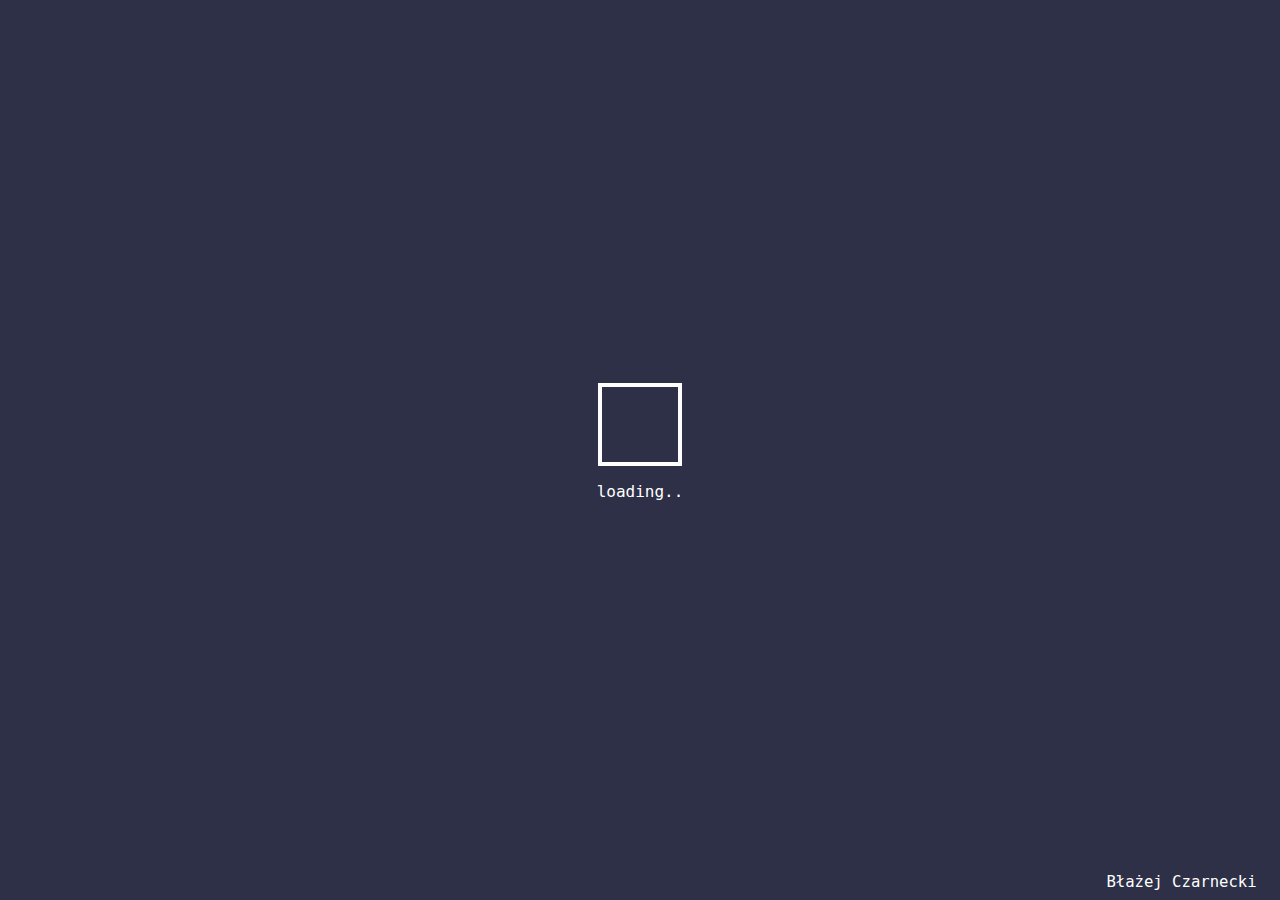
<file: index.html>
<!DOCTYPE html>
<html lang="en">
<head>
    <meta charset="UTF-8">
    <meta http-equiv="X-UA-Compatible" content="IE=edge">
    <meta name="viewport" content="width=device-width, initial-scale=1.0">
    <title>CV</title>
    <script src="https://ajax.googleapis.com/ajax/libs/jquery/3.6.0/jquery.min.js"></script>
    <script src="loader.js"></script>
    <script src="js.js"></script>
    <link rel="stylesheet" href="loader-style.css">
    <link rel="stylesheet" href="style.css">
</head>
<body onload="loader(); page_load()">
<!-- loader -->
<div class="loader wrap">
    <p>loading..</p>
    <div class="loader animation">
    </div>
    <footer>Błażej Czarnecki</footer>
</div>
<!-- website -->
<div class="navbar">
    <button onclick="showitems()">☰</button>
</div>
<div class="container" onscroll="oload()">
    <section>

    <section class='header'>
            <div class="content">
                <h1>Błażej Czarnecki</h1>
                <h5>Programista</h5>
            </div>
        </section>
    </section>
    <section style="flex-direction: column; align-content: center;">
        <section class="content top">
            <h1>Moje Projekty:</h1>
        </section>
        <section class="content" >
            
        <div class="galeria">
			<section>
                <div class="lang">
                    <img height="100%" src="./imgs/cpplogo.svg" alt="c++">
                </div>
                <div class="desc">
                    <h1>COLORS</h1>
                    <p>Ten projekt jest wersją "klawajs", napisany w c++</p>
                    <p>polega on na generowaniu kolorów w formacie ".ckAnimation" - format obsługiwany przez firmę Bloody do klawiatur podświetlanych</p>
                </div>
                <div class="showcase" onmouseover="showtext(0)" onmouseout="hidetext(0)">
                    <img src="./imgs/colors.png" alt="FastShop">
                    <h2 class="imgcenter">Pokaż projekt</h2>
                </div>
            </section>
			<section>
                <div class="lang">
                    <img height="100%" src="./imgs/phplogo.svg" alt="php">
                    <img height="100%" src="./imgs/sqllogo.svg" alt="sql">
                </div>
                <div class="desc">
                <h1>FastShop</h1>
                <p>projekt został napisany w PHP</p>
                <p>strona posiada błędy, lecz projekt nie będzie kontynuowany</p>
                </div>
            <div class="showcase" onmouseover="showtext(1)" onmouseout="hidetext(1)">
                <img src="./imgs/fastshop.png" alt="FastShop">
                <h2 class="imgcenter">Pokaż projekt</h2>
            </div>
            </section>
			<section>
                <div class="lang">
                    <img height="100%" src="./imgs/jslogo.svg" alt="js">
                </div>
                <div class="desc">
                    <h1>KlawaJS</h1>
                    <p>Następca projektu <strong>COLORS</strong></p>
                    <p>Posiada interfejs graficzny</p>
                    
                </div>
                <div class="showcase" onmouseover="showtext(2)" onmouseout="hidetext(2)">
                    <img src="./imgs/klawajs.png" alt="FastShop">
                    <h2 class="imgcenter">Pokaż projekt</h2>
                </div>
                
            </section>
			<section>
                <div class="lang">
                    <img height="100%" src="./imgs/phplogo.svg" alt="php">
                    <p>PDO</p>
                    <img height="100%" src="./imgs/sqllogo.svg" alt="sql">
                </div>
                <div class="desc">
                    <h1>SklepPDO</h1>
                    <p>Sklep posiada funkcjie dodawania, usuwania, i modyfikowania przedmiotów.</p>
                    <p>Posiada interfejs admina i użytkownika.</p>
                    
                </div>
                <div class="showcase" onmouseover="showtext(3)" onmouseout="hidetext(3)">
                    <img src="./imgs/skleppdo.png" alt="FastShop">
                    <h2 class="imgcenter">Pokaż projekt</h2>
                </div>
            </section>
			<section>
                <div class="lang">
                    <img height="100%" src="./imgs/phplogo.svg" alt="php">
                    <img height="100%" src="./imgs/sqllogo.svg" alt="sql">
                </div>
                SklepPHP
            </section>
			<section>
                <div class="lang">
                    <img height="100%" src="./imgs/phplogo.svg" alt="php">
                </div>
                sortowanie
            </section>
        </section>
    </section>
    <section>
        <section class="kontakt">
            <div class="cv">

            </div>
            <div class="email">
                <h1>Napisz do mnie!</h1>
                <form action="post">
                    <input type="text" name="temat">
                    <textarea name="email" cols="30" rows="10"></textarea>
                </form>
            </div>
        </section>
    </section>
</div>
</body>
</html>
</file>
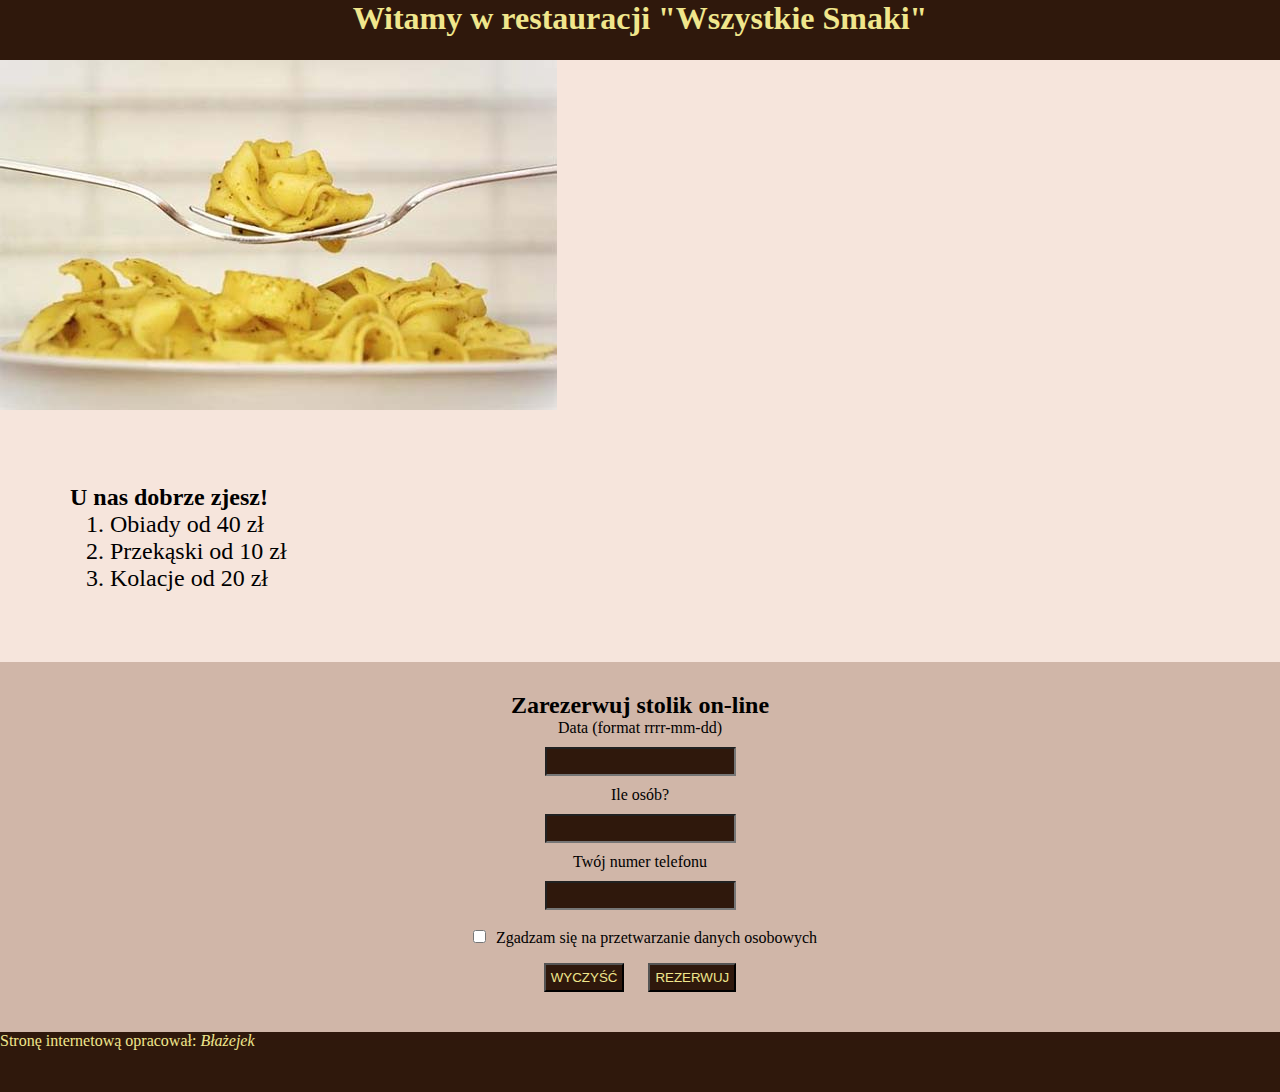
<file: egz10/restauracja.html>
<!DOCTYPE html>
<html lang="pl">
<head>
    <meta charset="UTF-8">
    <title>Restauracja Wszystkie Smaki</title>
    <link rel="stylesheet" href="styl_1.css">    
</head>
<body>
    <section class='baner'>
        <h1>Witamy w restauracji "Wszystkie Smaki"</h1>
    </section>
    <section class='lewy'>
        <img src='menu.jpg' alt='Nasze danie'>
    </section>
    <section class='prawy'>
        <h4>U nas dobrze zjesz!</h4>
        <ol>
            <li>Obiady od 40 zł</li>
            <li>Przekąski od 10 zł</li>
            <li>Kolacje od 20 zł</li>
        </ol>
    </section>
    <section class='dolny'>
        <h2>Zarezerwuj stolik on-line</h2>
        <form action="reszerwacja.php" method="POST">
            <label>Data (format rrrr-mm-dd)</label><br/><input type="text" name='data' /><br/>
            <label>Ile osób?</label><br/><input type="number" name='osoby' /><br/>
            <label>Twój numer telefonu</label><br/><input type="number" name='nr_tel' /><br/>
            <input type="checkbox" name='rodo' /><label>Zgadzam się na przetwarzanie danych osobowych</label>
            <br/>
            <input type="reset" value="WYCZYŚĆ" />
            <input type="submit" value="REZERWUJ" />    
        </form>
    </section>
    <section class='stopka'>
        <p>Stronę internetową opracował: <i>Błażejek</i></p>
    </section>

</body>
</html>
</file>
<file: loader-style.css>
.loader.wrap{
    background-color: #2D3047;
    width:100%;
    height:100%;
    position: fixed;
    top:0;
    left:0;
    opacity: 1;
    transition: .3s cubic-bezier(0.455, 0.03, 0.515, 0.955);
    display:flex;
    align-items: center;
    justify-content: center;
    flex-direction: column-reverse;
    z-index: 2;
}
.loader.animation{
    width:4.7em;
    height:4.7em;
    background-color: #2D3047;
    border: .3em solid white;
    animation: animate 1s infinite;
}
.loader.wrap p{
    animation: color 2s infinite;
    font-family: monospace;
    font-size: large;
}
.loader.wrap footer{
    position: absolute;
    width:100%;
    text-align: right;
    margin-right: 3em;
    clear:both;
    bottom:1%;
    font-size:120%;
    font-family: monospace;
    color:white;
}
@keyframes animate {
    0% {
        transform: rotate(0deg);
        border-radius: 0em;
        background-color: #2D3047;
    }
    40%{
        transform: rotate(0deg);
        border-radius: 0em;
        background-color: white;
    }
    90%{
        border-radius: 20%;
        background-color: #2D3047;
    }
    100%{
        transform: rotate(360deg);
        border-radius: 0em;
        background-color: #2D3047;
    }
}
@keyframes color {
    0% {
        color: gray;
    }
    40%{
        color: white;
    }
    90%{
        color: gray;
    }
    100%{
        color: gray;
    }
}
</file>
<file: style.css>
@import url("https://fonts.googleapis.com/css?family=Poppins:wght@200;400 ; 700 & display = swap");
@import url("https://fonts.googleapis.com/css2?family=Rubik&display=swap");
body {
  background-color: rgb(19, 20, 34);
  color: white;
  margin: 0;
}

.navbar {
  position: fixed;
  z-index: 1;
  width: 100%;
  background-color: rgba(0, 0, 0, 0);
  font-size: 2em;
  display: flex;
  justify-content: right;
  flex-direction: row-reverse;
  margin-right: 1em;
  gap: 1em;
}
.navbar button {
  text-decoration: none;
  color: white;
  margin-right: 1em;
  background-color: rgba(0, 0, 0, 0);
  border: 0;
  font-size: 100%;
  transition: 0.2s;
}
.navbar button:hover {
  color: rgba(255, 255, 255, 0.494);
  transform: rotateY(180deg);
}

::-webkit-scrollbar {
  width: 9px;
  height: 18px;
}

::-webkit-scrollbar-track {
  background: rgb(48, 48, 48);
}

::-webkit-scrollbar-thumb {
  background: rgb(177, 177, 177);
  border-radius: 10px;
}

.container {
  width: 100vw;
  height: 100vh;
  overflow-y: scroll;
  -ms-scroll-snap-type: y mandatory;
      scroll-snap-type: y mandatory;
  font-family: system-ui, -apple-system, BlinkMacSystemFont, "Segoe UI", Roboto, Oxygen, Ubuntu, Cantarell, "Open Sans", "Helvetica Neue", sans-serif;
  scroll-behavior: auto;
  display: flex;
  justify-content: center;
  align-items: center;
  flex-direction: row;
  flex-wrap: wrap;
}
.container section {
  width: 100%;
  height: 100vh;
  scroll-snap-align: start;
  display: flex;
  justify-content: center;
  align-items: center;
}

.lang {
  height: 4em;
  width: 100%;
  display: flex;
  flex-direction: row;
  justify-content: center;
  align-items: center;
  margin-top: 0.3em;
  gap: 0.5em;
}

.galeria h1 {
  text-align: center;
  font-size: 150%;
  font-family: "Rubik", serif;
}
.galeria .desc {
  height: 30%;
  text-align: center;
  margin-left: 1em;
  margin-right: 1em;
}
.galeria .desc p {
  font-family: roboto;
}
.galeria section:nth-child(1) {
  background-position: bottom;
  background-repeat: no-repeat;
  background-size: contain;
  background-image: url("./imgs/wavesr3.svg");
}
.galeria section:nth-child(2) {
  background-position: bottom;
  background-repeat: no-repeat;
  background-size: contain;
  background-image: url("./imgs/wavesr5.svg");
}
.galeria section:nth-child(3) {
  background-position: bottom;
  background-repeat: no-repeat;
  background-size: contain;
  background-image: url("./imgs/wavesr4.svg");
}
.galeria section:nth-child(4) {
  background-position: bottom;
  background-repeat: no-repeat;
  background-size: contain;
  background-image: url("./imgs/wavesr5.svg");
}
.galeria section:nth-child(5) {
  background-position: bottom;
  background-repeat: no-repeat;
  background-size: contain;
  background-image: url("./imgs/wavesr5.svg");
}
.galeria section:nth-child(6) {
  background-position: bottom;
  background-repeat: no-repeat;
  background-size: contain;
  background-image: url("./imgs/wavesr2.svg");
}
.galeria section {
  border-radius: 1em 1em 0 0;
}
.galeria .showcase {
  position: relative;
  height: 60%;
  margin: 1em;
  display: flex;
  align-content: center;
  justify-content: center;
  align-items: flex-start;
}
.galeria .showcase img {
  width: 100%;
  max-height: 350px;
  box-shadow: 0.5em 0.5em rgba(0, 0, 0, 0.506);
  border-radius: 0.2em;
  transition: 0.2s cubic-bezier(0.215, 0.61, 0.355, 1);
}
.galeria .showcase img:hover {
  filter: brightness(80%);
}
.galeria .showcase .imgcenter {
  position: absolute;
  left: 50%;
  transform: translate(-50%, 100%);
  opacity: 0;
  padding: 0.5em;
  background-color: rgba(115, 115, 115, 0.6431372549);
  border-radius: 5em;
}

@media only screen and (max-width: 700px) {
  .galeria section {
    width: 100%;
    margin-top: 1em;
    height: 90%;
    scroll-snap-align: start;
    display: flex;
    justify-content: center;
    align-items: center;
    background-color: #737373;
    justify-content: center;
    align-content: space-around;
    align-items: center;
    min-width: 0;
    transition: 0.2s cubic-bezier(0.215, 0.61, 0.355, 1);
    flex-direction: column;
  }
  .galeria {
    position: relative;
    width: 100%;
    height: 90%;
    padding-top: 0em;
    overflow: visible;
    -ms-scroll-snap-type: x mandatory;
        scroll-snap-type: x mandatory;
    margin: 2em;
    margin-top: 0;
    scroll-behavior: smooth;
    font-family: system-ui, -apple-system, BlinkMacSystemFont, "Segoe UI", Roboto, Oxygen, Ubuntu, Cantarell, "Open Sans", "Helvetica Neue", sans-serif;
    scroll-behavior: auto;
    display: flex;
    flex: 1;
    justify-content: flex-start;
    align-items: center;
    flex-direction: column;
    flex-wrap: wrap;
    gap: calc(1em + 10%);
    overflow-x: scroll;
    float: left;
    align-content: space-between;
  }
  .galeria .desc {
    height: 50%;
  }
  .galeria .showcase {
    height: 40%;
  }
  .galeria .showcase img {
    width: 100%;
    height: auto;
  }
  .galeria .showcase h2 {
    font-size: 150%;
  }
  ::-webkit-scrollbar {
    width: 3px;
    height: 9px;
  }
  ::-webkit-scrollbar-track {
    background: rgb(48, 48, 48);
  }
  ::-webkit-scrollbar-thumb {
    background: rgb(177, 177, 177);
    border-radius: 10px;
  }
}
@media only screen and (min-width: 700px) {
  .galeria {
    width: 100%;
    height: 90%;
    padding-top: 0em;
    margin: 2em;
    margin-top: 0;
    scroll-behavior: smooth;
    font-family: system-ui, -apple-system, BlinkMacSystemFont, "Segoe UI", Roboto, Oxygen, Ubuntu, Cantarell, "Open Sans", "Helvetica Neue", sans-serif;
    scroll-behavior: auto;
    display: flex;
    flex: 1;
    justify-content: flex-start;
    align-items: center;
    flex-direction: column;
    flex-wrap: wrap;
    gap: 1em;
    overflow-x: scroll;
    float: left;
    align-content: space-between;
  }
  .galeria section {
    width: calc(50% + 1em);
    margin-top: 1em;
    height: 100%;
    scroll-snap-align: start;
    display: flex;
    justify-content: center;
    align-items: center;
    background-color: #737373;
    justify-content: center;
    align-content: space-around;
    align-items: center;
    min-width: 0;
    flex-direction: column;
  }
  .galeria .showcase {
    height: 60%;
  }
  .galeria .showcase img {
    width: 100%;
    max-height: 350px;
  }
  .galeria .showcase h2 {
    font-size: 130%;
  }
}
@media only screen and (min-width: 1200px) {
  .galeria {
    width: 100%;
    height: 90%;
    padding-top: 0em;
    margin: 2em;
    margin-top: 0;
    scroll-behavior: smooth;
    font-family: system-ui, -apple-system, BlinkMacSystemFont, "Segoe UI", Roboto, Oxygen, Ubuntu, Cantarell, "Open Sans", "Helvetica Neue", sans-serif;
    scroll-behavior: auto;
    display: flex;
    flex: 1;
    justify-content: flex-start;
    align-items: center;
    flex-direction: column;
    flex-wrap: wrap;
    gap: 1em;
    overflow-x: scroll;
    float: left;
    align-content: space-between;
  }
  .galeria section {
    width: calc(30% + 1em);
    margin-top: 1em;
    height: 90%;
    scroll-snap-align: start;
    display: flex;
    justify-content: center;
    align-items: center;
    background-color: #737373;
    justify-content: center;
    align-content: space-around;
    align-items: center;
    min-width: 0;
    flex-direction: column;
  }
  .galeria .showcase {
    height: 60%;
  }
  .galeria .showcase img {
    width: 100%;
    max-height: 350px;
  }
  .galeria .showcase h2 {
    font-size: 130%;
  }
}
.header {
  width: 100%;
  height: 100vh;
  overflow: hidden;
  position: relative;
  z-index: 0;
  display: flex;
  justify-content: center;
  align-items: center;
  align-content: center;
  color: white;
  text-align: center;
  font-size: 300%;
}
.header .content h1, .header .content h5 {
  -webkit-margin-before: 0em;
          margin-block-start: 0em;
  -webkit-margin-after: 0em;
          margin-block-end: 0em;
}

.header::before {
  content: "";
  position: absolute;
  top: 0;
  left: 0;
  width: 100%;
  height: 100%;
  background-image: url("./imgs/main-header.jpg");
  background-position: center;
  background-repeat: no-repeat;
  background-size: cover;
  filter: brightness(50%);
}

.content {
  position: relative;
}

.content.top h1 {
  text-align: center;
  -webkit-margin-before: 0em;
          margin-block-start: 0em;
  -webkit-margin-after: 0em;
          margin-block-end: 0em;
  margin-top: 1.5em;
  display: flex;
  font-size: 150%;
  width: 100%;
  height: 100px;
  flex-wrap: wrap;
  height: -webkit-fit-content;
  height: -moz-fit-content;
  height: fit-content;
  align-content: center;
  justify-content: center;
}

.kontakt .email input, .kontakt .email textarea {
  width: 100%;
  background-color: rgb(19, 20, 34);
  border: 0.2em solid white;
  box-shadow: 1em 1em rgba(0, 0, 0, 0.506);
  float: left;
  margin-bottom: 1em;
  resize: none;
}/*# sourceMappingURL=style.css.map */
</file>
<file: egz10/styl_1.css>
html{
    background-color: #f6e5dc;
    font-family: verdana;
}
*{
		margin: 0;
}
.baner{
    background-color: #2f180c;
    text-align: center;
    color: khaki;
    height: 60px;
    clear: both;
}
.lewy{
    width:60%;
    float:left;
}
.prawy{
    font-size: 150%;
    padding:70px;
    width:40%;
    float:left;
}
.dolny{
    background-color: #d0b6a8;
    text-align: center;
    padding:30px;
    clear: both;
}
.stopka{
    background-color: #2f180c;
    color:khaki;
    height: 60px;
    float:left;
    width:100%;
    
}
img{
    height: 350px;
}
input{
    margin:10px;
    padding:5px;
    background-color: #2f180c;
    color:khaki;
}
</file>
